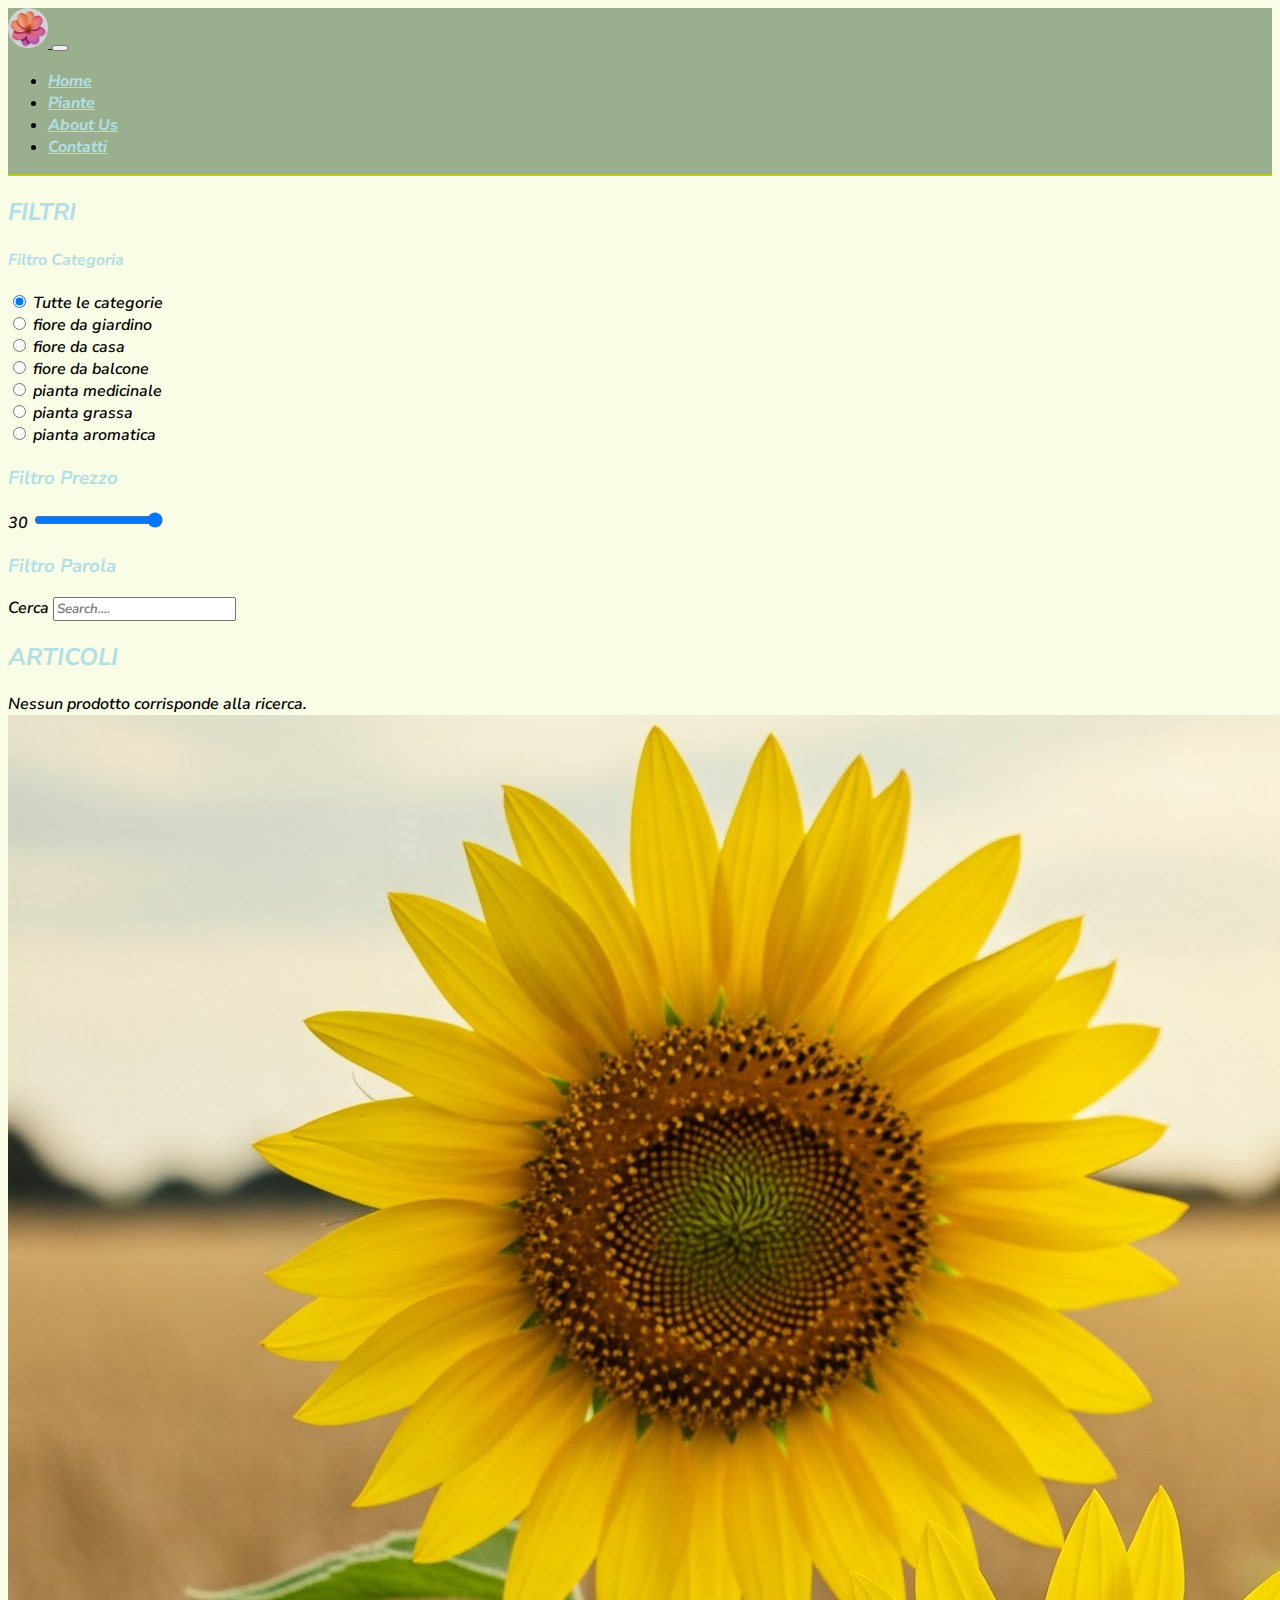
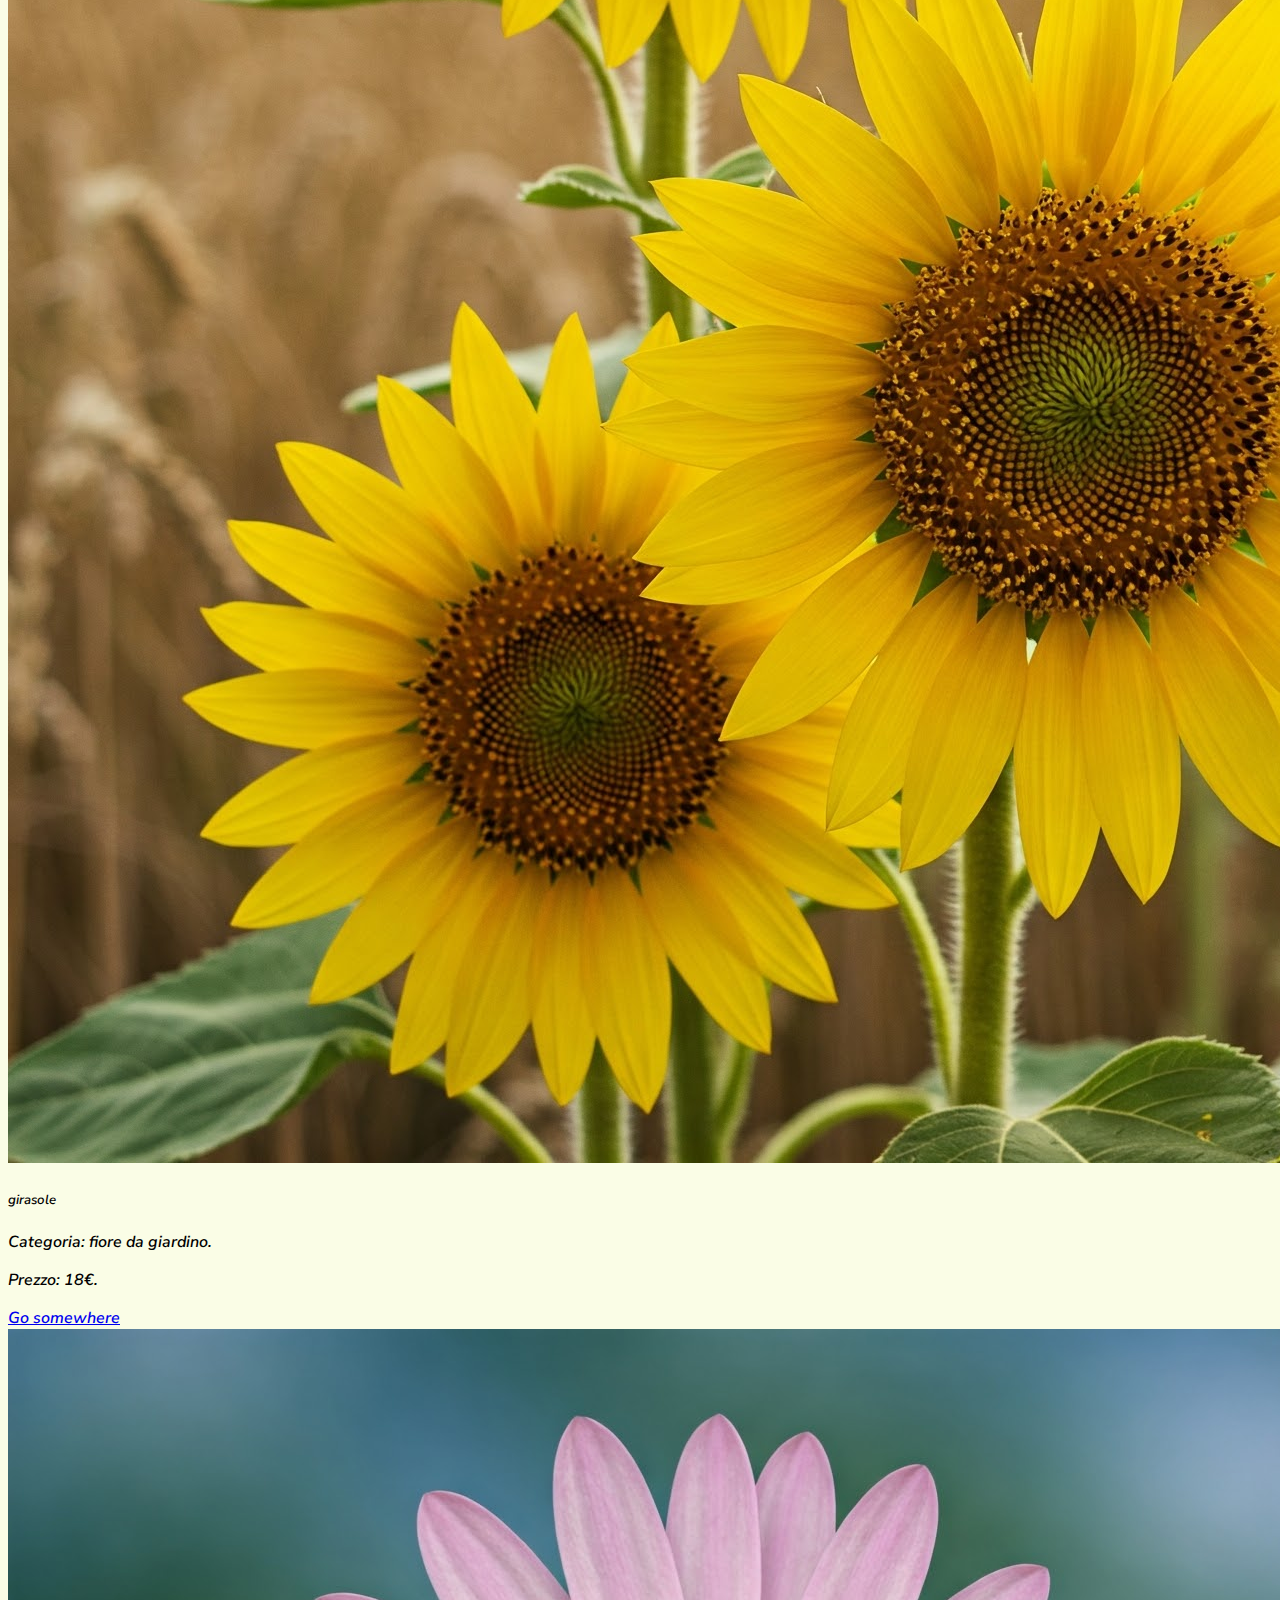
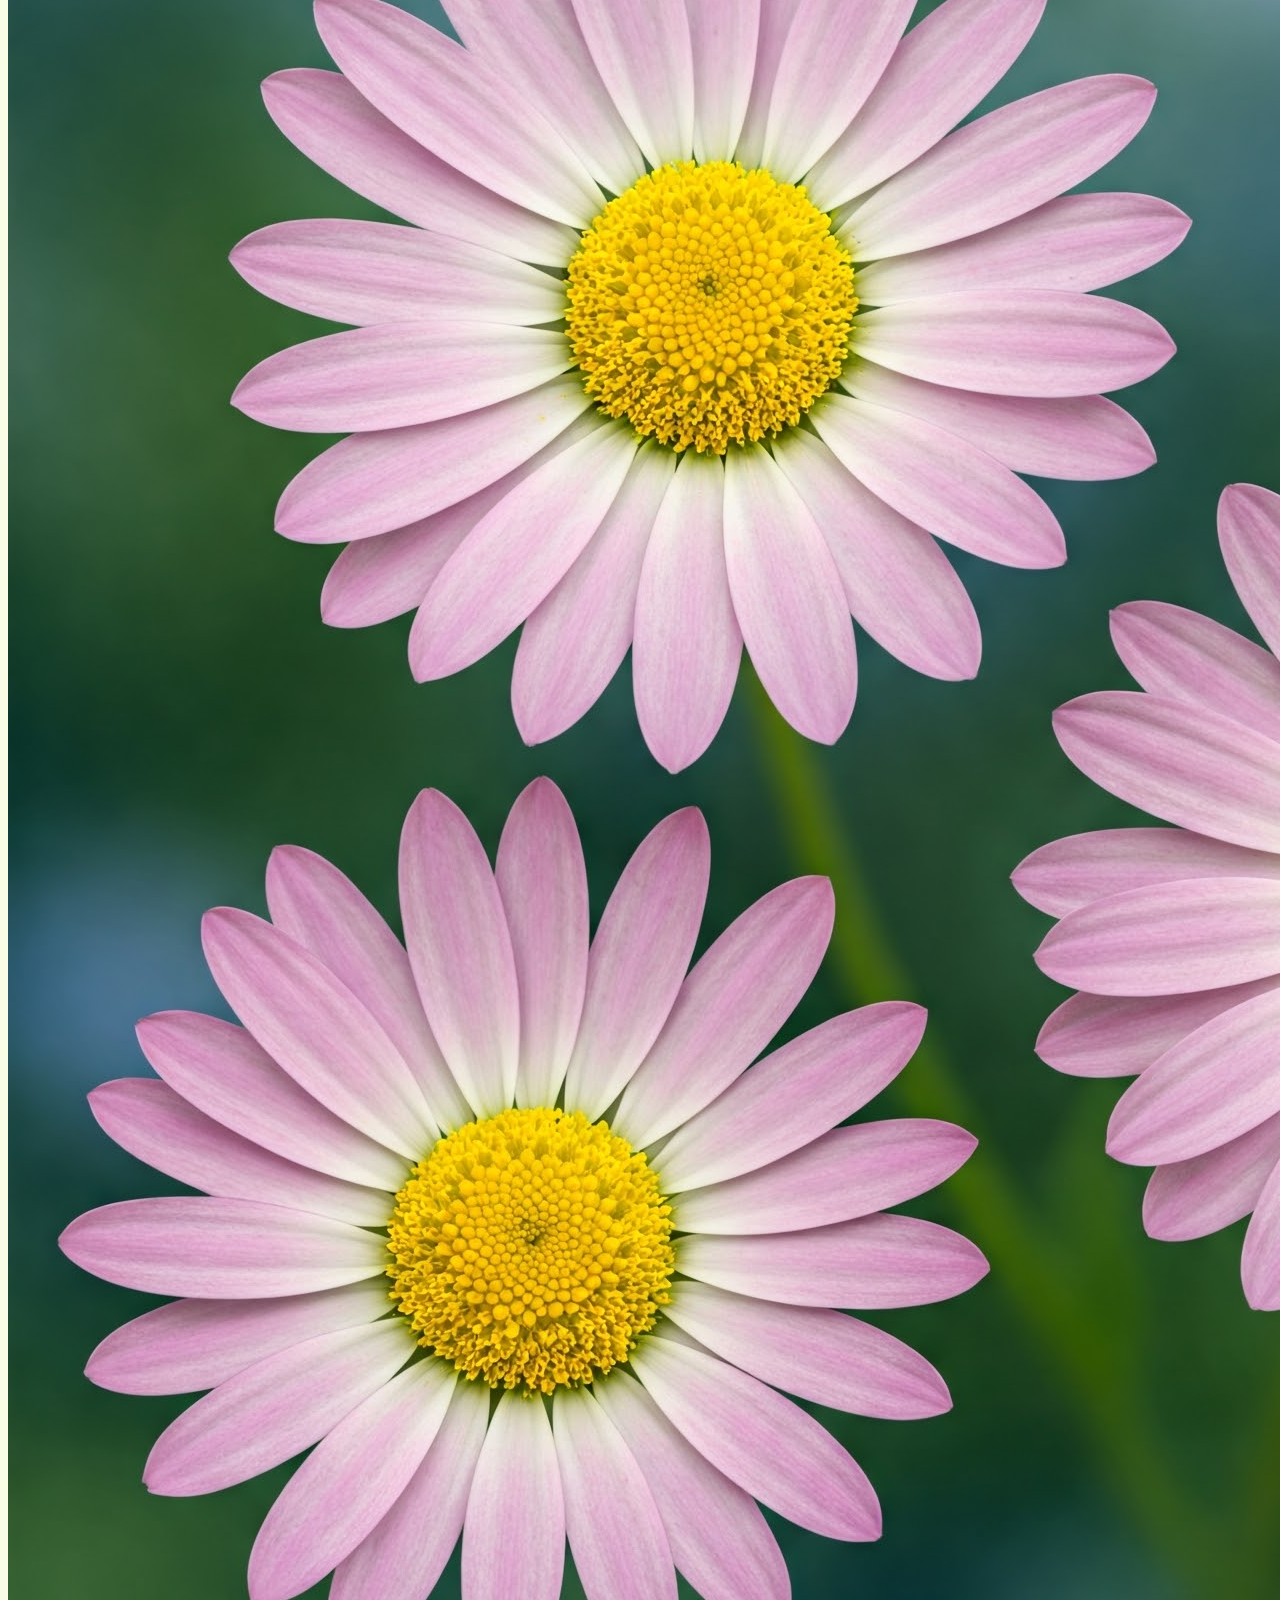
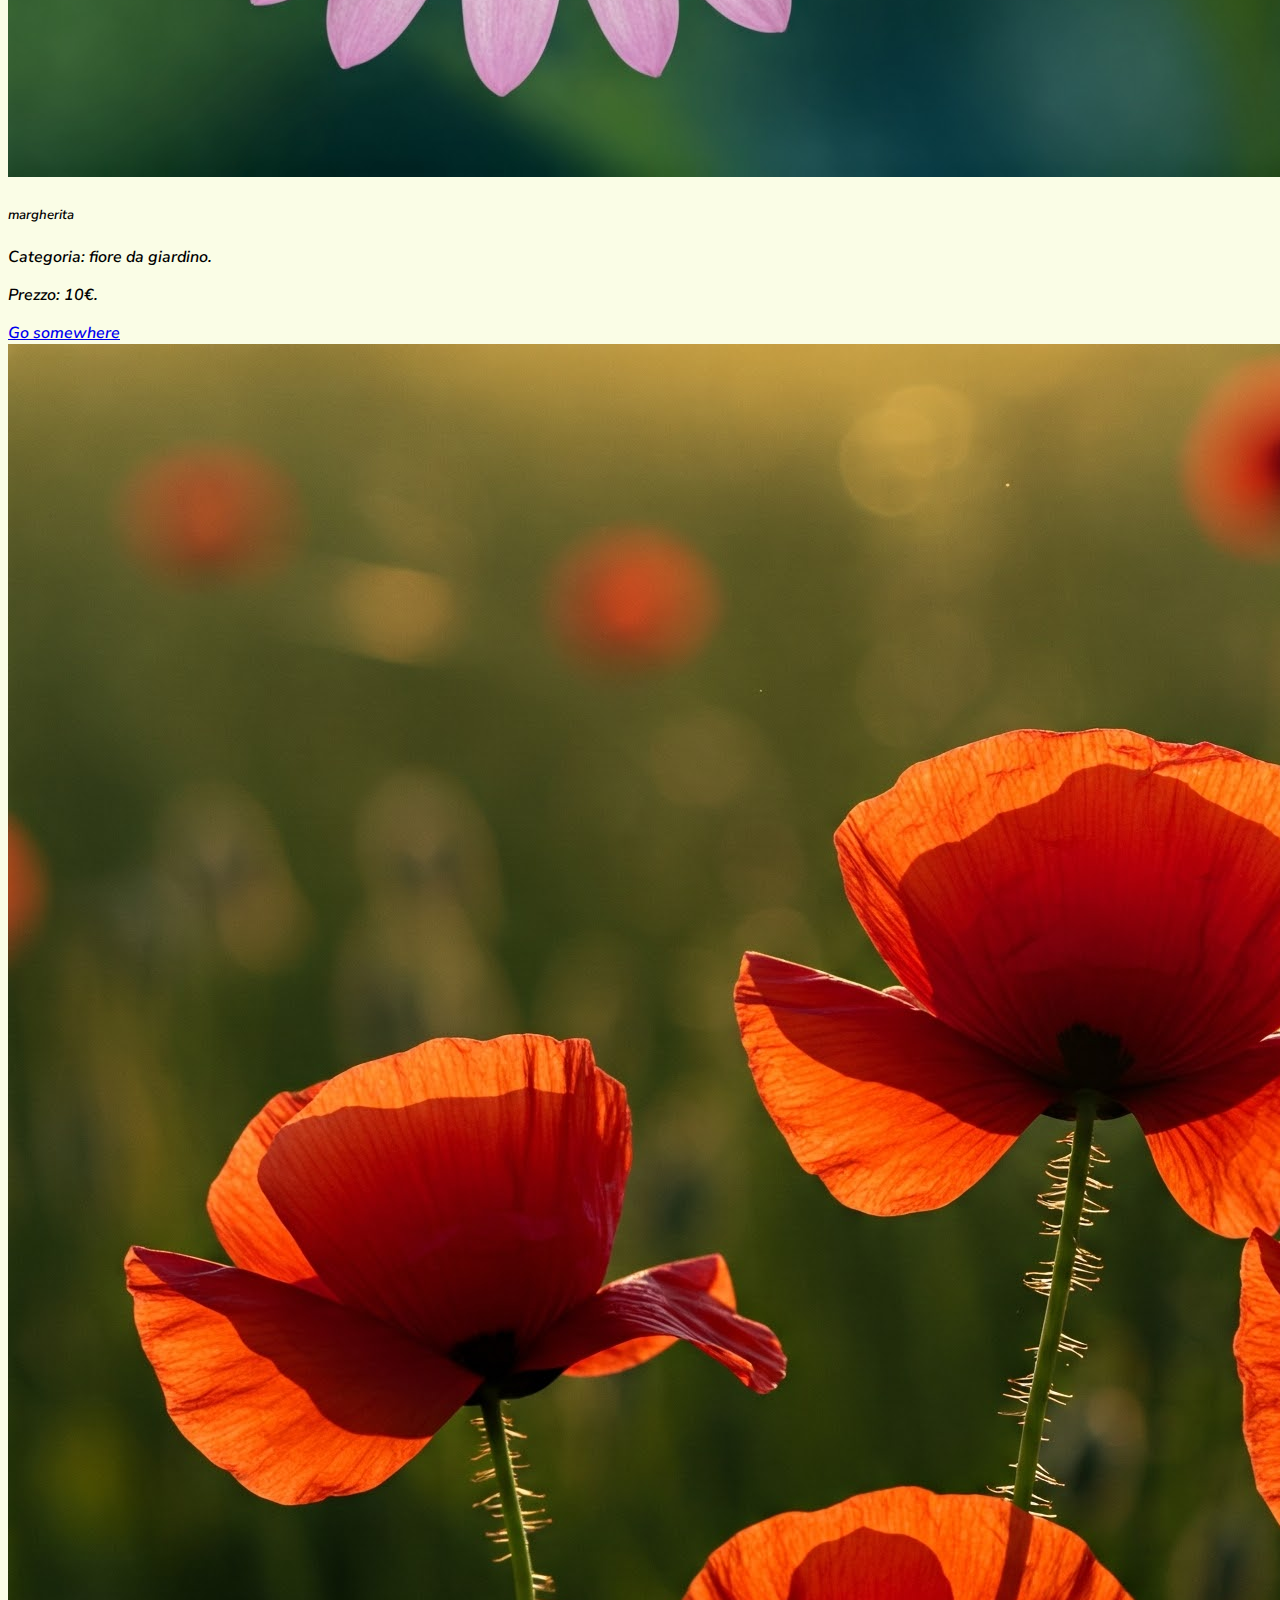
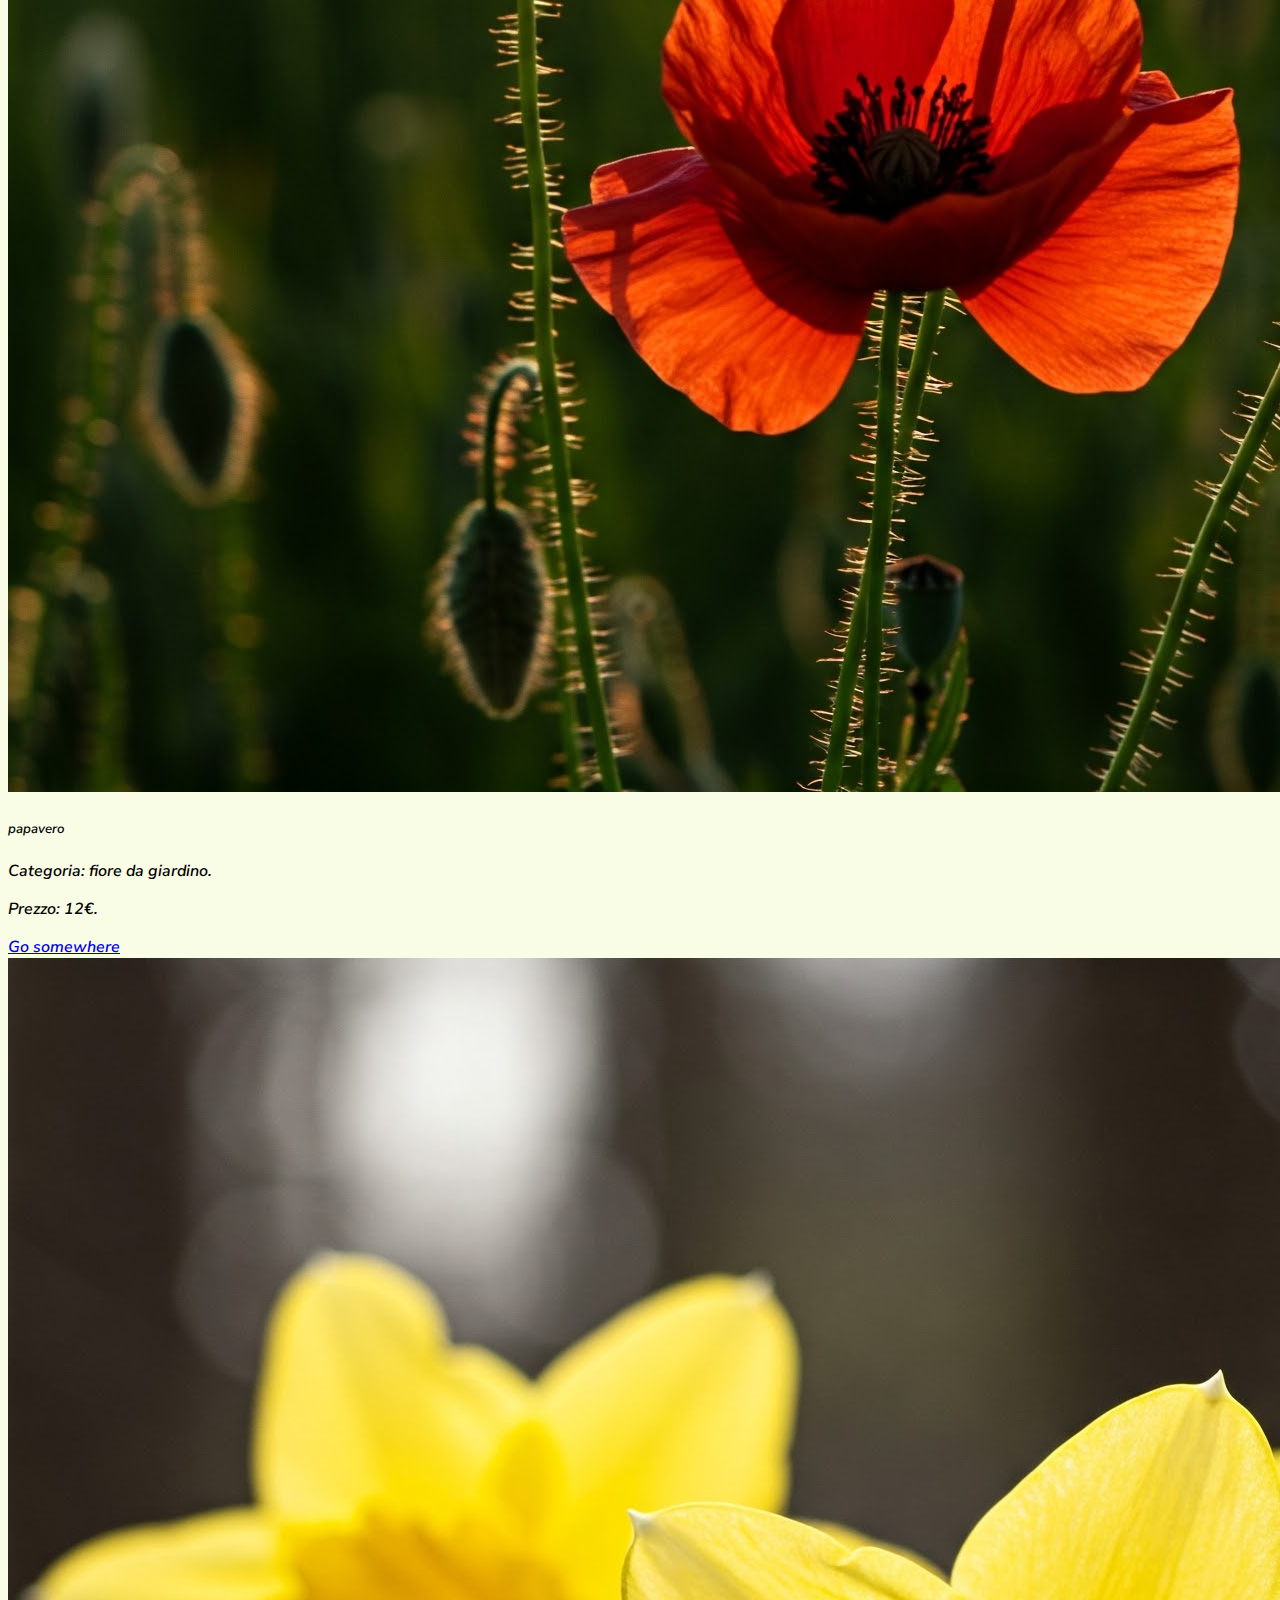
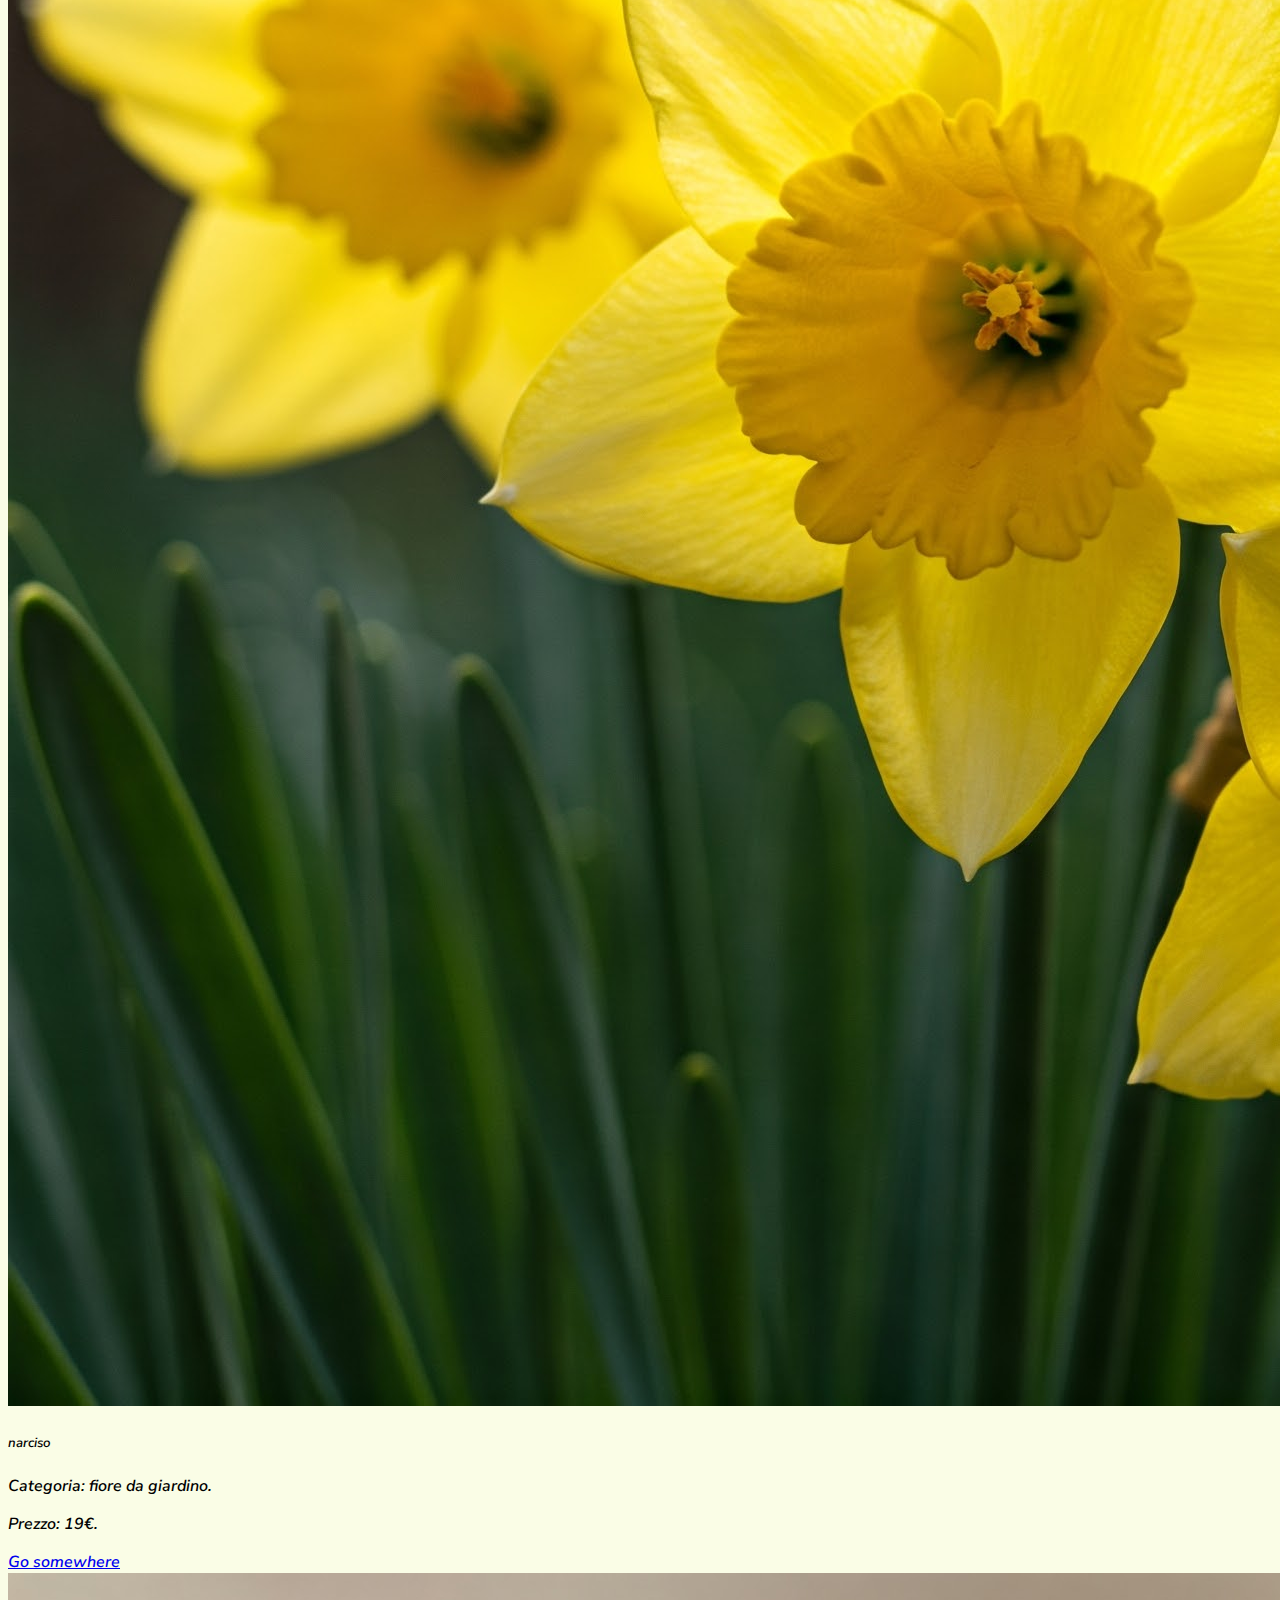
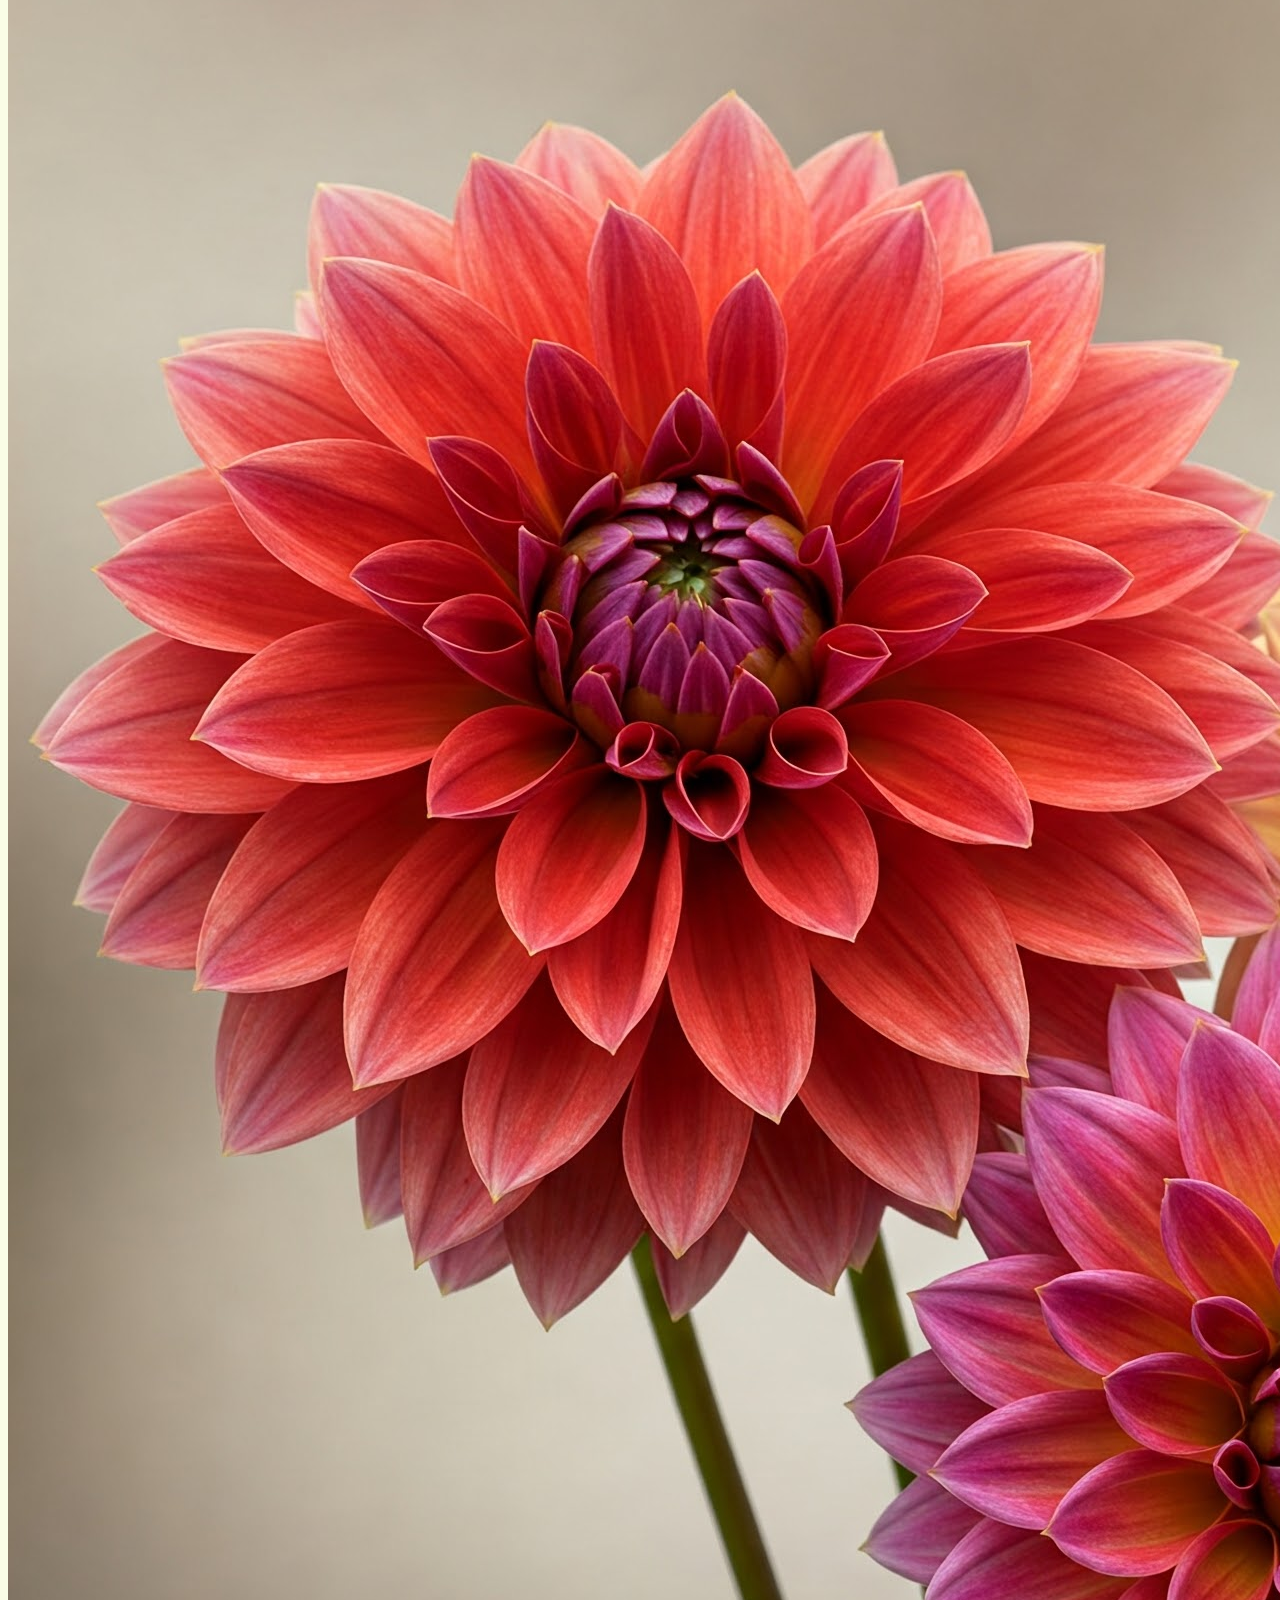
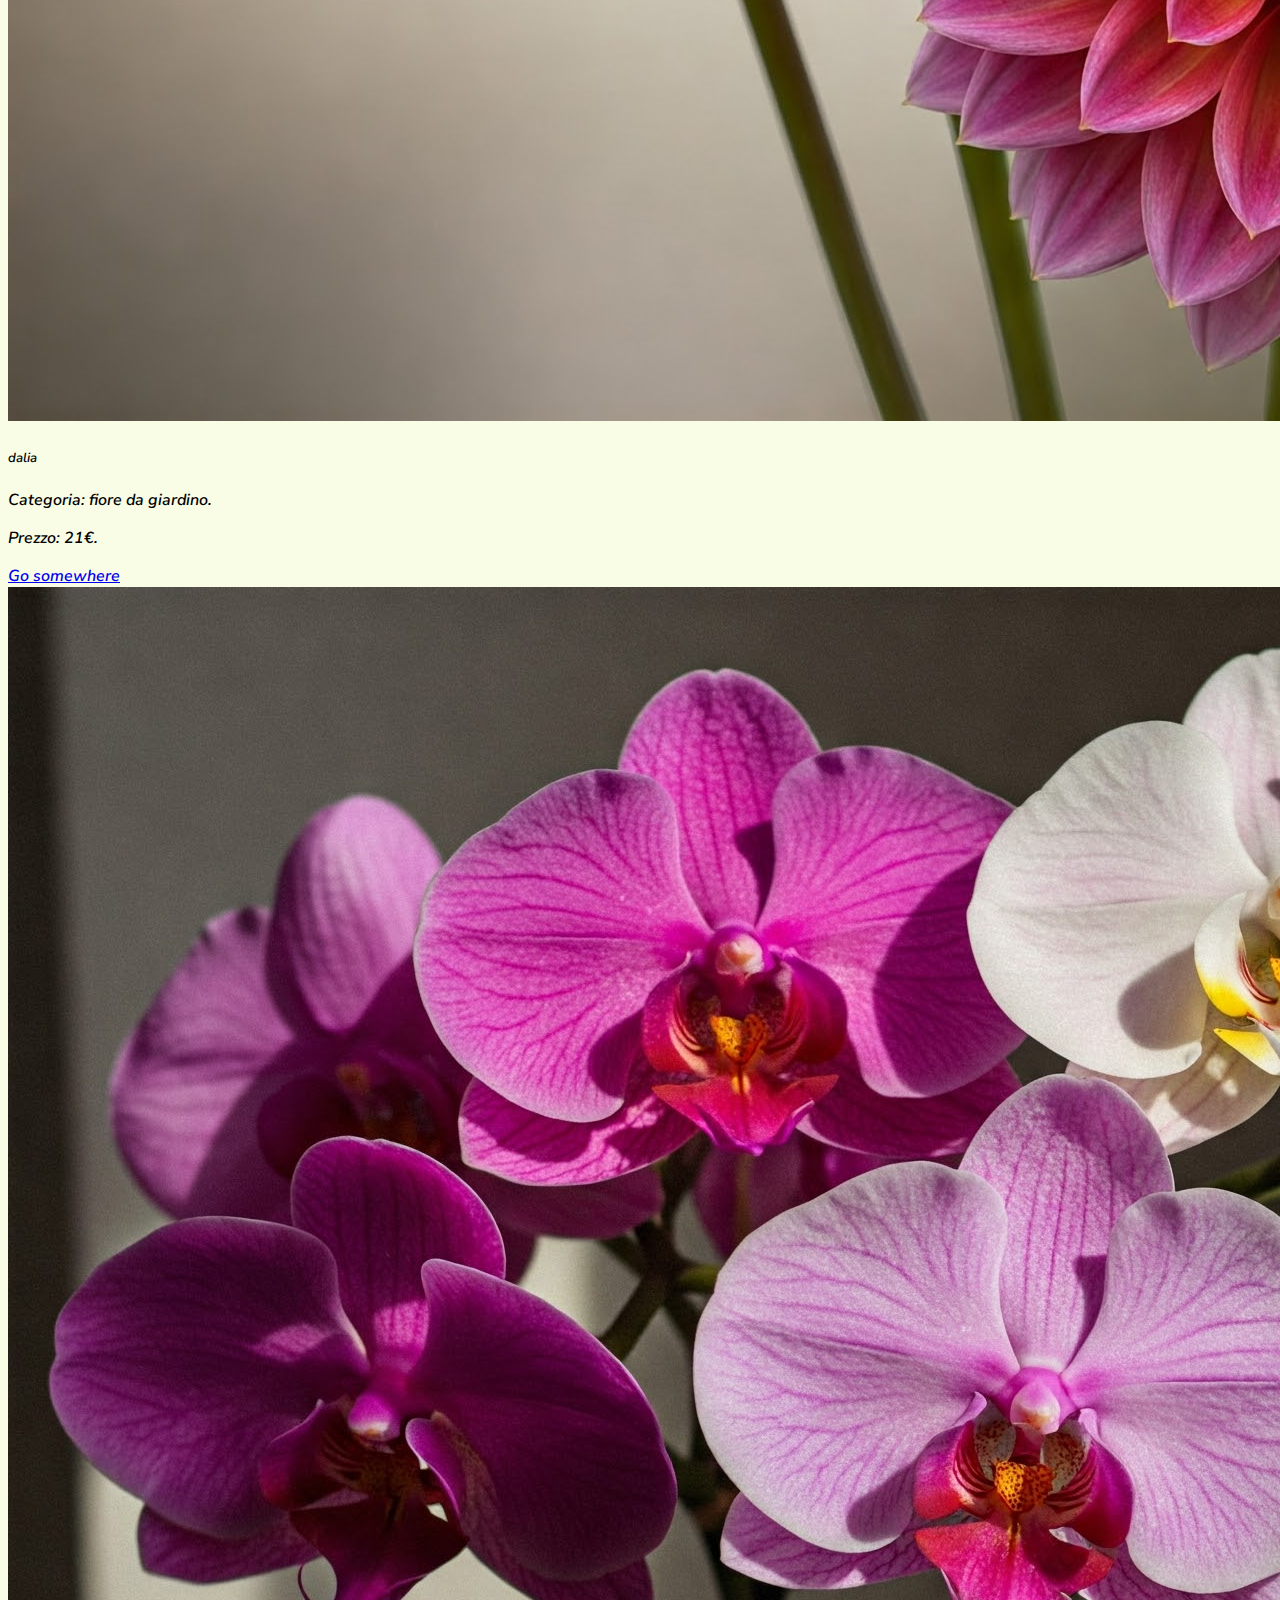
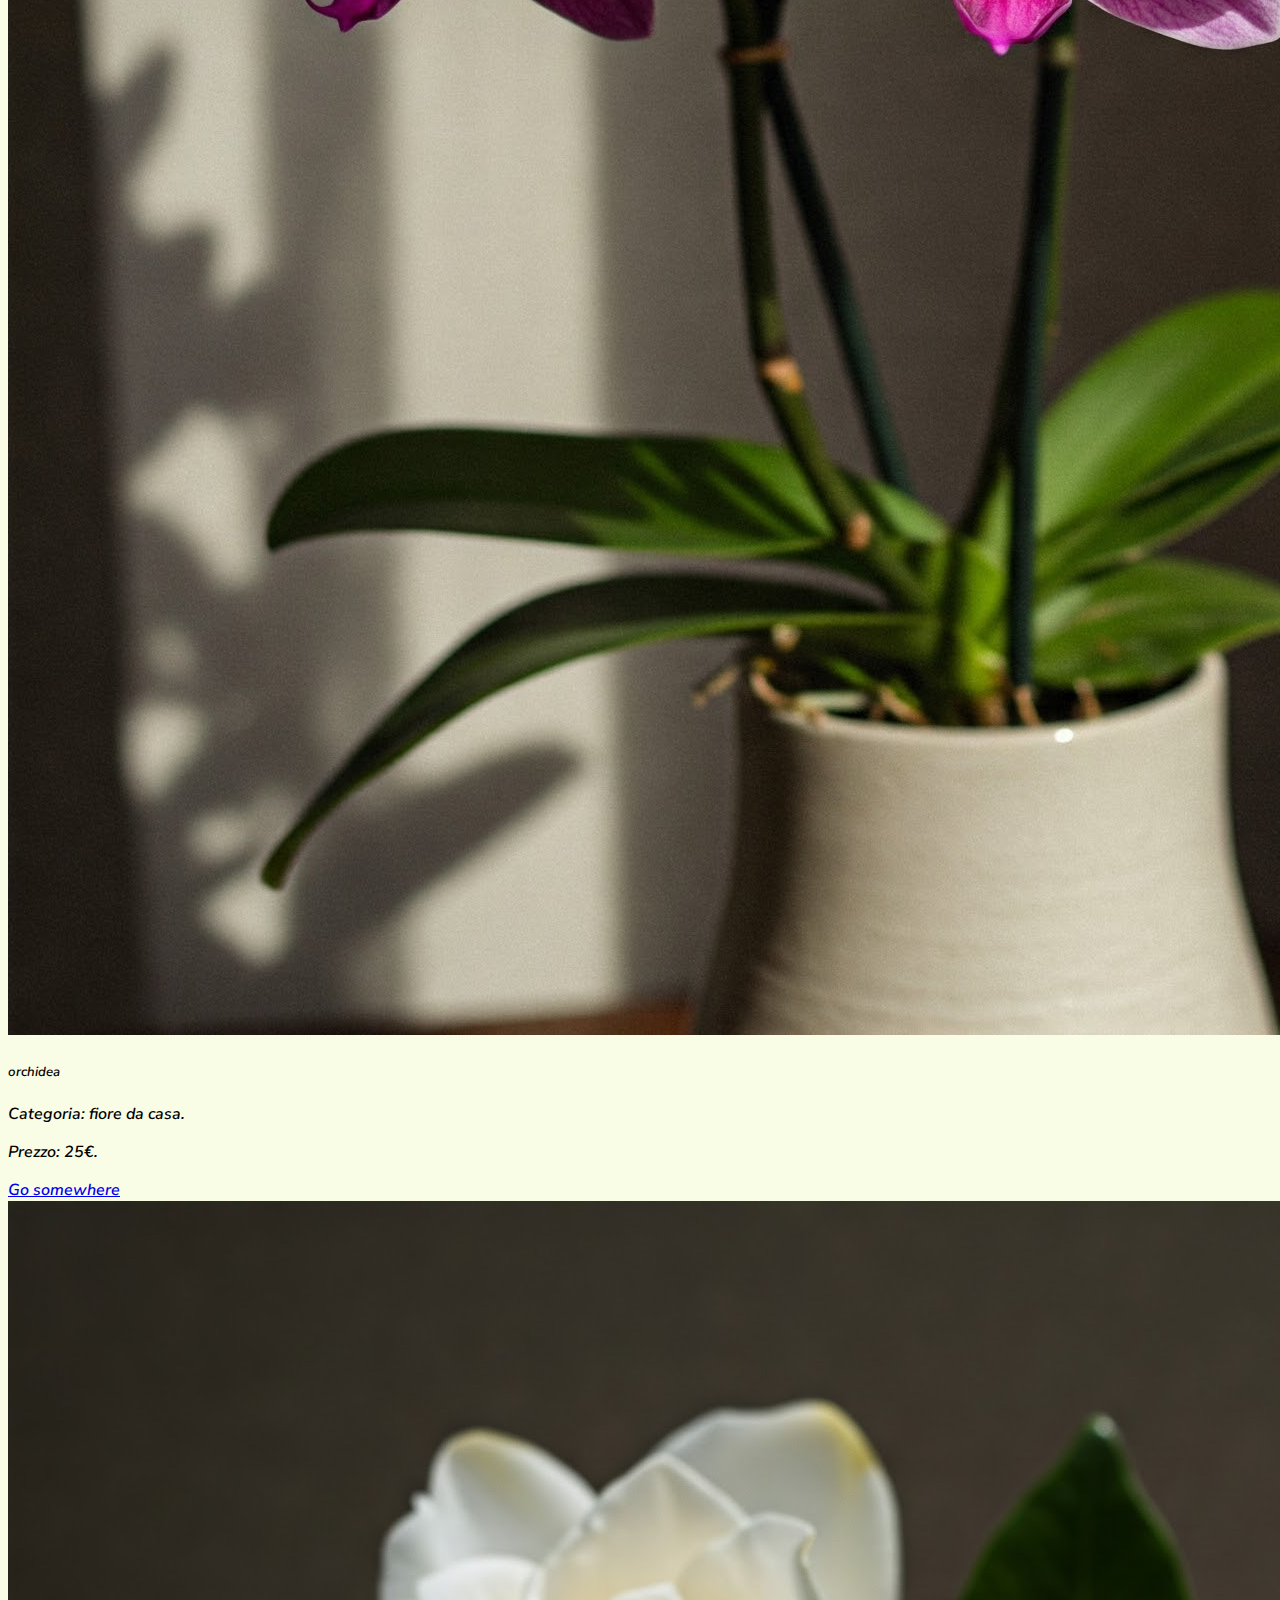
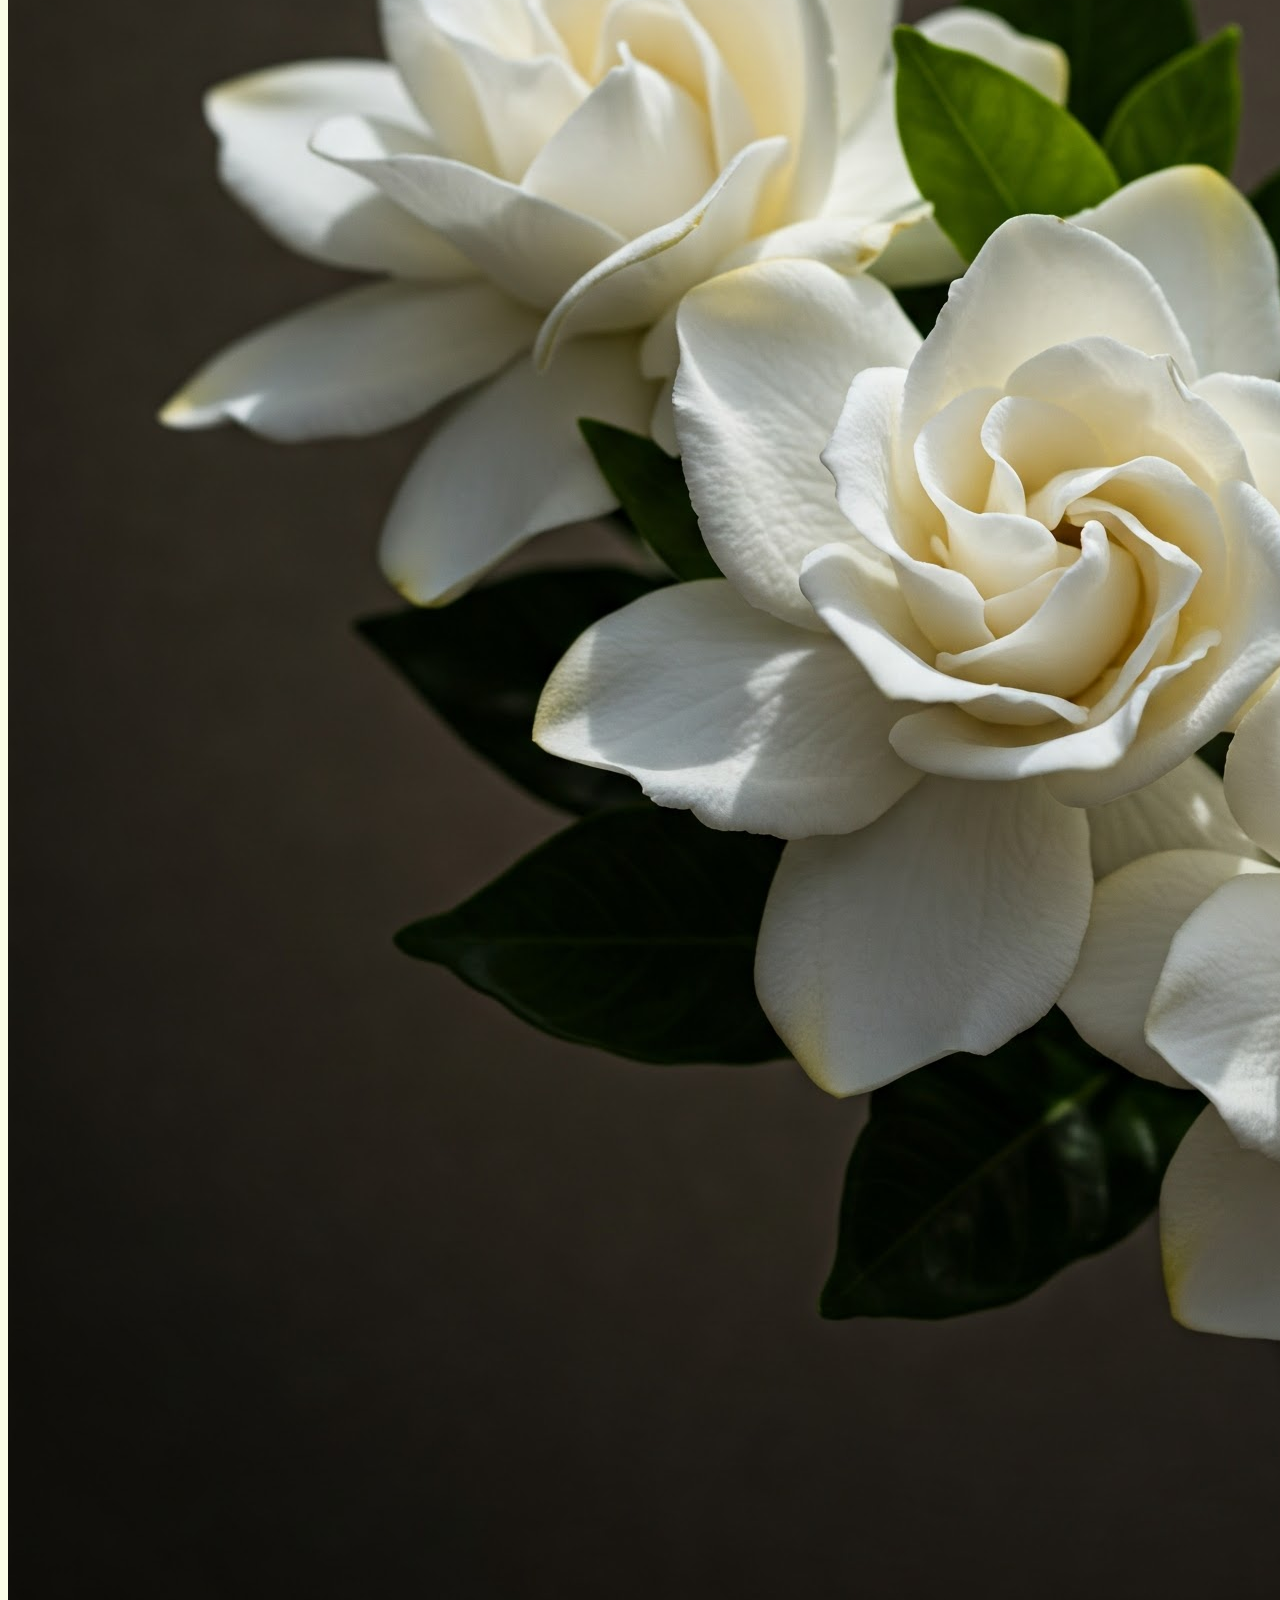
<file: products.html>
<!DOCTYPE html>
<html lang="en">
  <head>
    <meta charset="utf-8" />
    <meta name="viewport" content="width=device-width, initial-scale=1" />
    <title>Presto_FrontEnd</title>
    <!-- Google Fonts -->
    <link rel="preconnect" href="https://fonts.googleapis.com" />
    <link rel="preconnect" href="https://fonts.gstatic.com" crossorigin />
    <link
      href="https://fonts.googleapis.com/css2?family=Nunito+Sans:ital,opsz,wght@0,6..12,200..1000;1,6..12,200..1000&display=swap"
      rel="stylesheet"
    />
    <!-- AOS CSS-->
    <link href="https://unpkg.com/aos@2.3.1/dist/aos.css" rel="stylesheet" />
    <!-- Bootstrap CSS -->
    <link
      href="https://cdn.jsdelivr.net/npm/bootstrap@5.3.5/dist/css/bootstrap.min.css"
      rel="stylesheet"
      integrity="sha384-SgOJa3DmI69IUzQ2PVdRZhwQ+dy64/BUtbMJw1MZ8t5HZApcHrRKUc4W0kG879m7"
      crossorigin="anonymous"
    />
    <!-- My CSS -->
    <link rel="stylesheet" href="style.css" />
  </head>
  <body>
    <!--* INIZIO NAVBAR -->
    <nav id="navbar" class="navbar navbar-expand-lg fixed-top transition">
      <div class="container-fluid">
        <a class="navbar-brand" href="./index.html">
          <img
            class="logo"
            src="./media/logo_nav.jpg"
            alt="Logo"
            width="40"
            height="40"
            class="d-inline-block align-text-top"
          />
        </a>
        <button
          class="navbar-toggler"
          type="button"
          data-bs-toggle="collapse"
          data-bs-target="#navbarSupportedContent"
          aria-controls="navbarSupportedContent"
          aria-expanded="false"
          aria-label="Toggle navigation"
        >
          <span class="navbar-toggler-icon"></span>
        </button>
        <div class="collapse navbar-collapse" id="navbarSupportedContent">
          <ul class="navbar-nav me-auto mb-2 mb-lg-0">
            <li class="nav-item">
              <a class="nav-link testo" aria-current="page" href="./index.html"
                >Home</a
              >
            </li>
            <li class="nav-item">
              <a class="nav-link testo" href="#">Piante</a>
            </li>
            <li class="nav-item">
              <a class="nav-link testo" href="#">About Us</a>
            </li>
            <li class="nav-item">
              <a class="nav-link testo" href="#">Contatti</a>
            </li>
          </ul>
        </div>
      </div>
    </nav>
    <!--* FINE NAVBAR -->

    <section class="container-fluid contenitore-prod">
      <div class="row">
        <!--* COLONNA FILTRI -->
        <div class="col-12 col-md-3">
          <h2 class="text-center testo">FILTRI</h2>
          <!--* FILTRO CATEGORIA     -->
          <div class="box-filters my-5">
            <div>
              <h4 class="my-3 testo">Filtro Categoria</h4>
              <div id="filtroCategoriaWrapper">
                <!-- radio button -->
                <div class="form-check">
                  <input
                    class="form-check-input"
                    type="radio"
                    name="flexRadioDefault"
                    id="All"
                    checked
                  />
                  <label class="form-check-label" for="All">
                    Tutte le categorie
                  </label>
                </div>
              </div>
            </div>

            <!--* FILTRO PREZZO  -->
            <div>
              <h3 class="my-3 testo">Filtro Prezzo</h3>
              <div>
                <!-- ! I campi input hanno 3 attributi anche se non sono visibili (min, max, value) In questo caso li ho aggiunti io per poterli vedere -->
                <!-- * min è il valore minimo che se non è specificato sarà di default a 0, max invece il valore massimo che di default sarà a 100, value è il valore del pallino del range quando si trova in uno specifico momento -->
                <label id="labelPrice" for="inputRangePrice" class="form-label"
                  >Example range</label
                >
                <input
                  type="range"
                  class="form-range"
                  id="inputRangePrice"
                  max=""
                  min=""
                  value=""
                />
              </div>
            </div>

            <!-- FILTRO PAROLA -->
            <div>
              <h3 class="my-3 testo">Filtro Parola</h3>

              <div>
                <label for="inputWord" class="form-label">Cerca</label>
                <input
                  type="text"
                  class="form-control"
                  id="inputWord"
                  placeholder="Search...."
                />
              </div>
            </div>
          </div>
        </div>
        <!-- COLONNA ARTICOLI -->
        <div class="col-12 col-md-9">
          <h2 class="text-center testo">ARTICOLI</h2>
          <!-- MESSAGGIO DI ERRORE -->
          <div id="noResultsMessage" class=" cardMessage"  >
            Nessun prodotto corrisponde alla ricerca.
          </div>
          <div class="row" id="articlesWrapper"></div>
        </div>
      </div>
    </section>

    <!-- <div style="height: 2000px"></div> -->  <!--SIMULA LO SCROLL-->
  

    <!-- SCRIPT -->
    <!-- AOS JS -->
    <script src="https://unpkg.com/aos@2.3.1/dist/aos.js"></script>
    <!-- Initialize AOS -->
    <script>
      AOS.init();
    </script>
    <!-- Bootstrap JS -->
    <script
      src="https://cdn.jsdelivr.net/npm/bootstrap@5.3.5/dist/js/bootstrap.bundle.min.js"
      integrity="sha384-k6d4wzSIapyDyv1kpU366/PK5hCdSbCRGRCMv+eplOQJWyd1fbcAu9OCUj5zNLiq"
      crossorigin="anonymous"
    ></script>
    <!-- My JS -->
    <script src="./products.js"></script>
  </body>
</html>
</file>
<file: style.css>
:root{
    --color-p: rgb( 250, 253, 230); /* Bianco Caldo per Sfondo */
    --color-po: rgba(245, 244, 244, 0.397); /* Bianco Caldo per Sfondo trasparente */
    --color-t: rgb( 85, 107, 47);   /* Verde Oliva Scuro per Titolo Principale e testi*/
    --color-btn: rgb( 226, 114, 91);   /* Terracotta per bottoni */
    --color-link: rgb( 176, 224, 230);   /* Blu polvere per link */
    --color-s: rgb( 169, 189, 191);   /*Verde Salvia Denaturato secondario */
    --color-a: rgb(193, 196, 33);   /* accento */
    --color-nav-footer: rgb( 117, 145, 108);
    
} 
.color-p{
    color: var(--color-p);
}
.color-t{
    color: var(--color-t);
}
.color-btn{
    color: var(--color-btn);
}
.color-link{
    color: var(--color-link);
}
.color-nav-footer{
    color: var(--color-nav-footer);
}
.color-a{
    color: var(--color-a);
}


body{
    background-color: var(--color-p);
}

.logo{
    border-radius: 50%;
    
}

nav{
    background-color: rgba(117, 145, 108, 0.726);
    border-bottom: var(--color-a) 2px solid;
    
}

.testo{
    color: var(--color-link);
    font-weight: bold;
}

/* NAVBAR */
.nav-scrolled{
margin: 5vh 15vw;
border: 2px solid var(--color-a);
border-radius: 10px;
backdrop-filter: blur(7px);
background-color:  rgba(169, 189, 191, 0.301);

}

.transition{
    transition: .5s;
}



    
/* HEADER */
header{
    background: linear-gradient(rgba(0, 0, 0, 0.5), rgba(0, 0, 0, 0.5)), url("media/Foto_Header.jpeg");
}

/* TITOLI */
.title-shadow{
    text-shadow: 2px 2px 5px rgba(0, 0, 0, 0.5);
}

/* BTN */
.btn-custom{
    background-color: transparent;
    outline-color: var(--color-btn);
    color: var(--color-p);
    border: 2px solid var(--color-btn);
    border-radius: 10px;
    padding: 10px 20px;
    margin: 10px;
    font-weight: bold;
    cursor: pointer; /* Trasforma il cursore in una mano */
    box-shadow: 2px 2px 5px rgba(0, 0, 0, 0.2); /* Aggiunge un'ombra leggera */
    transition: box-shadow 0.3s ease, transform 0.3s ease; /* Aggiunge una transizione fluida per l'ombra e il movimento */
    
}
.btn-custom:hover {
    background-color: var(--color-btn); /* Cambia il colore di sfondo */
    color: white; /* Cambia il colore del testo */
    border-color: white; /* Cambia il colore del bordo (opzionale) */
    /* Potresti aggiungere anche altre modifiche, come un'ombra, un cambio di opacità, ecc. */
    box-shadow: 3px 3px 7px rgba(0, 0, 0, 0.3); /* Ombra leggermente più intensa al passaggio del mouse */
    transform: translateY(-1px); /* Leggero sollevamento al passaggio del mouse */
  }



.titolo {
    font-family: "Nunito Sans", sans-serif;
    font-size: bold;
    font-weight: 800;
    font-style: italic;
    
  }

  *{
    font-family: "Nunito Sans", sans-serif;
    font-size: bold;
    font-weight: 600;
    font-style: italic;
  }
  
  
  .link{
    font-family: "Nunito Sans", sans-serif;
    font-size: bold;
    font-weight: 400;
    font-style: italic;
  }

  /* BORDO */
  .bordo{
    border-bottom: 2px solid var(--color-t);
}

  /* CATEGORIE */
  .box-category{
    border-radius: 50%;
    aspect-ratio: 1;
    display: flex;
    justify-content: center;
    align-items: center;
    border: 2px solid var(--color-a);
    text-align: center;
    color: var(--color-p);

  }
  /* IMG CATEGORIE */
  .pianteAromatiche{
    background: linear-gradient(rgba(0, 0, 0, 0.5), rgba(0, 0, 0, 0.5)), url("./media/Piante_Aromatiche.jpg");
    background-size: cover;
    background-position: center;
  }
  .pianteGrasse{
    background: linear-gradient(rgba(0, 0, 0, 0.5), rgba(0, 0, 0, 0.5)),url("./media/Piante_Grasse.jpg");
    background-size: cover;
    background-position: center;
  }
  .pianteMedicinali{
    background:linear-gradient(rgba(0, 0, 0, 0.5), rgba(0, 0, 0, 0.5)), url("./media/Piante_Medicinali.jpg");
    background-size: cover;
    background-position: center;
  }
  .fioriGiardino{
    background:linear-gradient(rgba(0, 0, 0, 0.5), rgba(0, 0, 0, 0.5)), url("./media/Fiori_da_Giardino.jpg");
    background-size: cover;
    background-position: center;
  } 
  .fioriCasa{
    background:linear-gradient(rgba(0, 0, 0, 0.5), rgba(0, 0, 0, 0.5)), url("./media/Fiori_da_Appartamento.jpg");
    background-size: cover;
    background-position: center;
  }
  .fioriBalcone{
    background:linear-gradient(rgba(0, 0, 0, 0.5), rgba(0, 0, 0, 0.5)), url("./media/Fiori_da_balcone.jpg");
    background-size: cover;
    background-position: center;
  }

  /* SEZIONE NUMERI */
  .bg-numeri{
   height: 100vh;
   background: radial-gradient(circle at center, rgba(250, 253, 230, 0) 30%, rgb(250, 253, 230) 100%), url(./media/Img_Numeri.jpg);
   background-repeat: no-repeat;
   background-size: cover;
   background-position: left center;
  
   
 }

 .box-numeri{
    padding: 30px;
    backdrop-filter: blur(7px);
    background-color:  rgba(169, 189, 191, 0.301); 
    border: 2px solid var(--color-a);
    border-radius: 10px;
    text-align: center;
 }








  @media screen and (max-width: 991px) {
    .nav-scrolled{
        margin: 0;
        border: none;
        border-bottom:2px solid var(--color-a);
        border-radius: 0px, 0px, 10px, 10px;
        backdrop-filter: blur(7px);
        background-color:  rgba(169, 189, 191, 0.301);

}
    }
</file>
